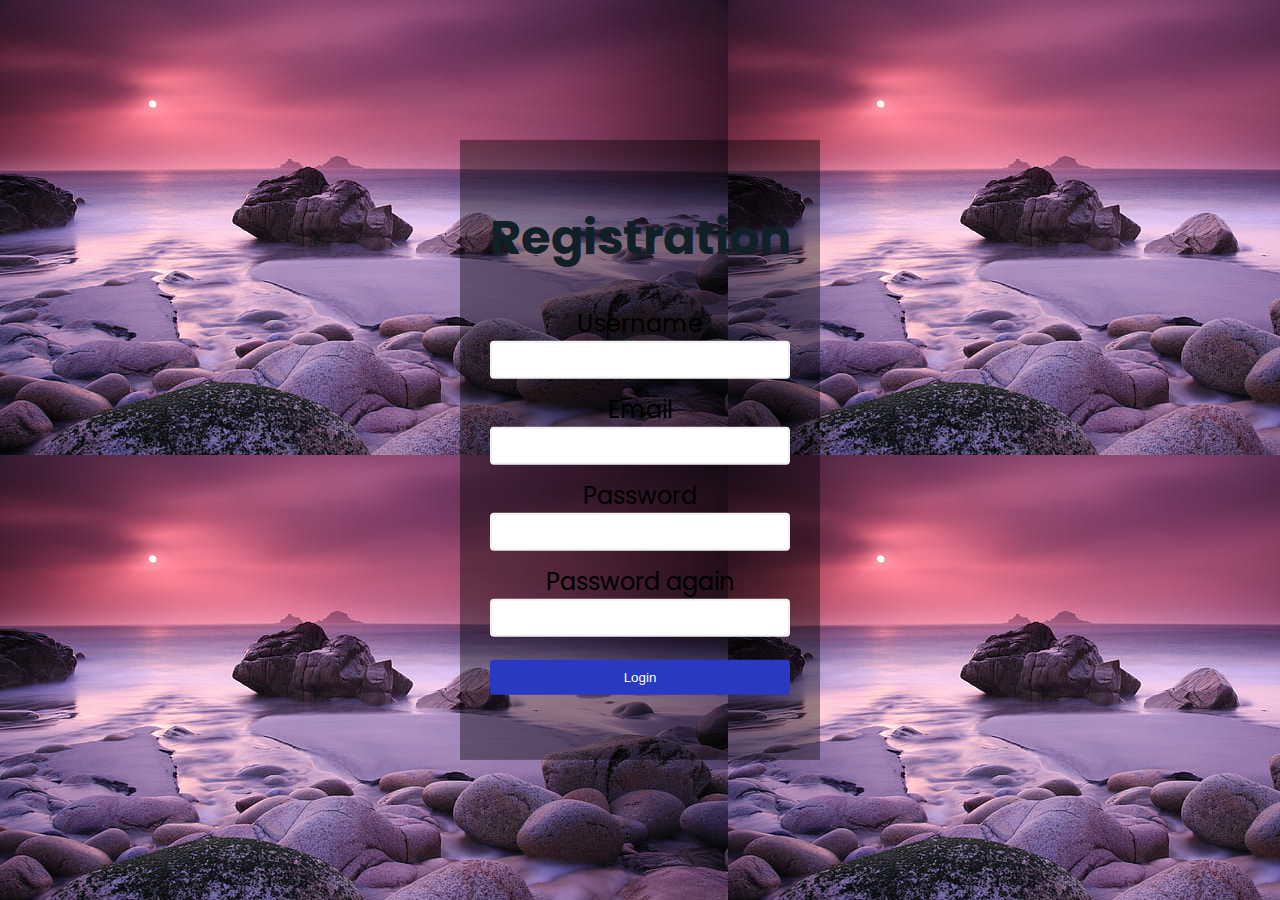
<file: Final Login Authentification/index.html>
<html lang="en">
<head>
    <meta charset="UTF-8">
    <meta http-equiv="X-UA-Compatible" content="IE=edge">
    <meta name="viewport" content="width=device-width, initial-scale=1.0">
    <title>Form Validation</title>
    <link rel="preconnect" href="https://fonts.googleapis.com">
    <link rel="preconnect" href="https://fonts.gstatic.com" crossorigin>
    <link href="https://fonts.googleapis.com/css2?family=Poppins:wght@400;700&display=swap" rel="stylesheet">
    <link rel="stylesheet" href="style3.css">
    <script type="text/javascript">
        function Redirect()
        {
            window.location="Welcome Page.html";
        }
    </script>
</head>
<body>
    <div class="container">
        <form id="form" action="/">
            <h1>Registration</h1>
            <div class="input-control">
                <label for= "username">Username</label>
                <input id="username" name="username" type="text">
                <div class="error"></div>
            </div>
            <div class="input-control">
                <label for="email">Email</label>
                <input id="email" name="email" type="text">
                <div class="error"></div>
            </div>
            <div class="input-control">
                <label for="password">Password</label>
                <input id="password"name="password" type="password"required>
                <div class="error"></div>
            </div>
            <div class="input-control">
                <label for="password2">Password again</label>
                <input id="password2"name="password2" type="password">
                <div class="error"></div>
            </div>
            <input type="submit" name="log" id="logButton" value="Login" onclick="Redirect();"><br><br>
        </form>
    </div>
</body>
</html>
</file>
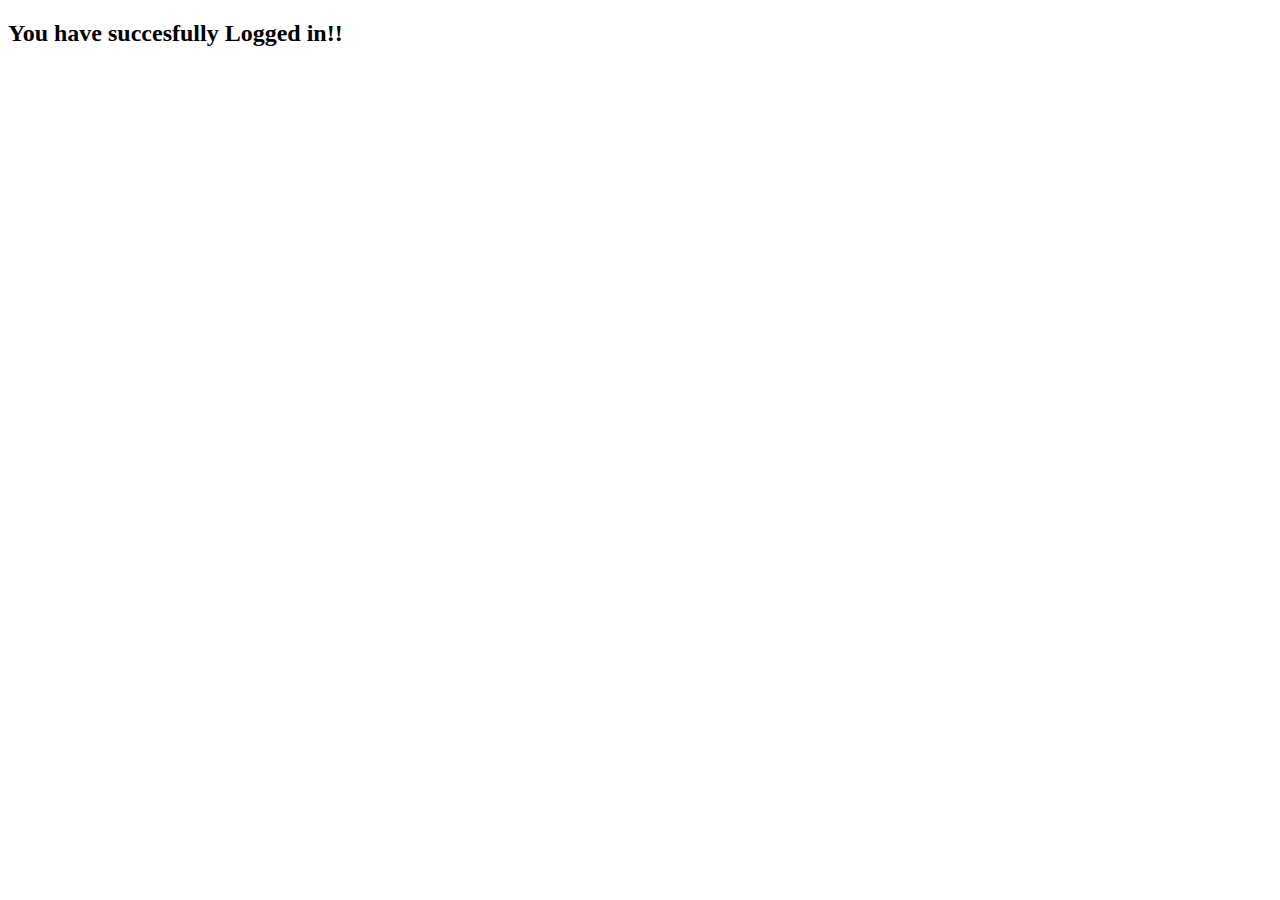
<file: Final Login Authentification/Welcome Page.html>
<!DOCTYPE html>
<html lang="en">
<head>
    <meta charset="UTF-8">
    <meta http-equiv="X-UA-Compatible" content="IE=edge">
    <meta name="viewport" content="width=device-width, initial-scale=1.0">
    <title>Document</title>
</head>
<body>
    <h2>You have succesfully Logged in!!</h2>
</body>
</html>
</file>
<file: Final Login Authentification/style3.css>
body {
    background: url(nature.jpg);
    font-family: 'Poppins', sans-serif;
    font-size:x-large;
}

#form {
    width:300px;
    padding:30px;
    position:absolute;
    top:50%;
    left:50%;
    transform:translate(-50%,-50%);
    background-color: rgba(0,0,0,0.4);
    text-align: center;
}

#form h1 {
    color: #0f2027;
    text-align: center;
}

#form button {
    padding: 10px;
    margin-top: 10px;
    width: 100%;
    color: white;
    background-color: rgb(41, 57, 194);
    border: none;
    border-radius: 4px;
}

.input-control {
    display: flex;
    flex-direction: column;
}

.input-control input {
    border: 2px solid #f0f0f0;
	border-radius: 4px;
	display: block;
	font-size: 12px;
	padding: 10px;
	width: 100%;
}

.input-control input:focus {
    outline: 0;
}

.input-control.success input {
    border-color: #09c372;
}

.input-control.error input {
    border-color: #ff3860;
}

.input-control .error {
    color: #ff3860;
    font-size: 9px;
    height: 13px;
}
#logButton
{padding: 10px;
    margin-top: 10px;
    width: 100%;
    color: white;
    background-color: rgb(41, 57, 194);
    border: none;
    border-radius: 4px;
}
</file>
